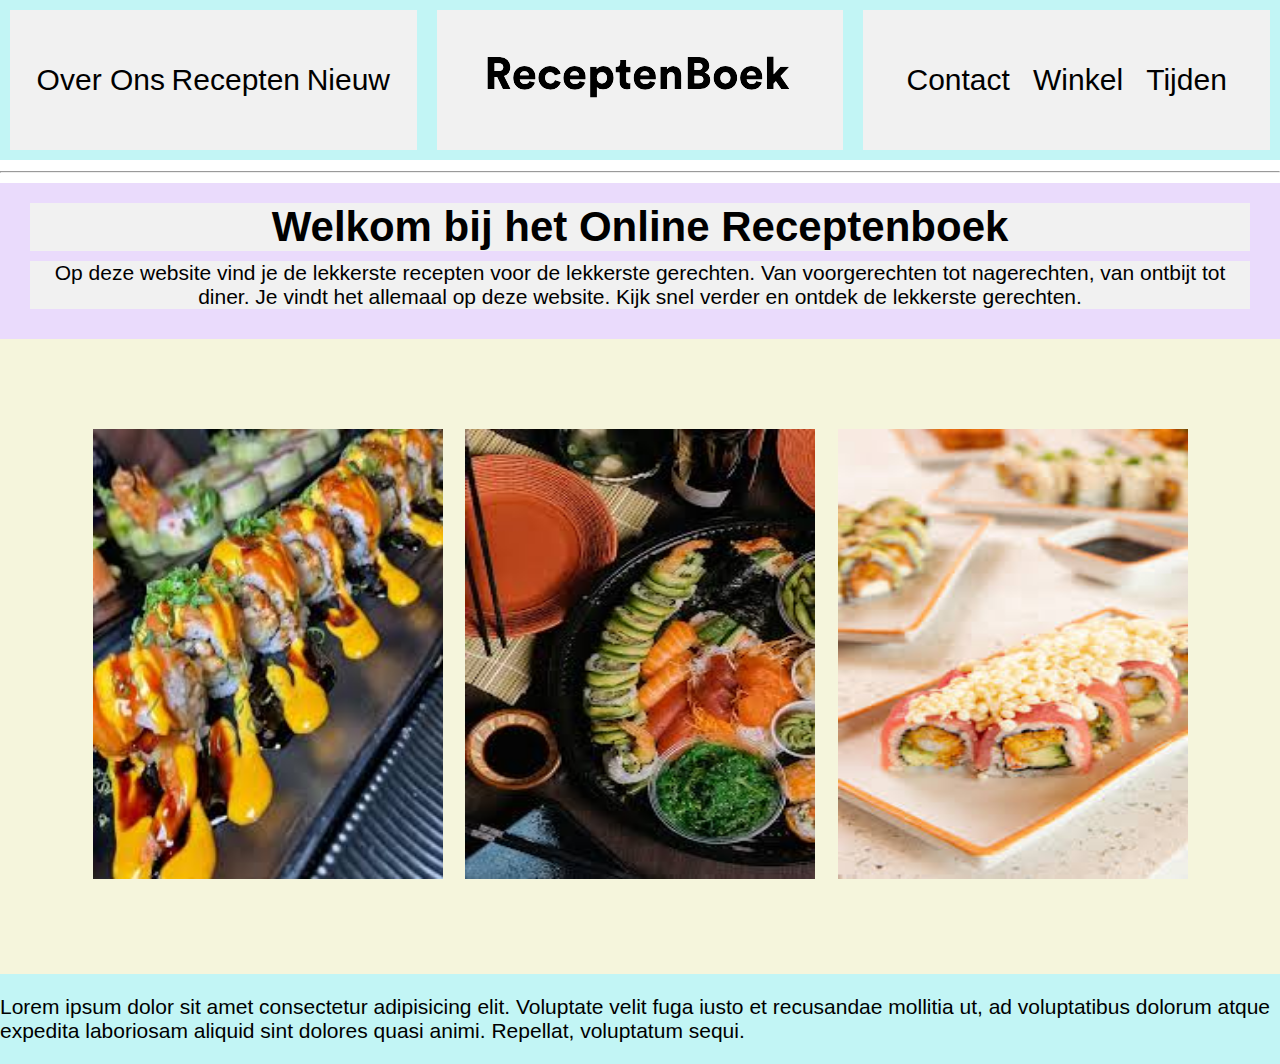
<file: index.html>
<!DOCTYPE html>
<html lang="en">

<head>
    <meta charset="UTF-8">
    <meta name="viewport" content="width=device-width, initial-scale=1.0">
    <title>Online Receptenboek | Blok3 Eindeproject</title>
    <link rel="stylesheet" href="style.css">
</head>

<body>

    <div class="flex-container-header">
        <div class="Rechts">
            <a href="Over_Ons.html">
                <div>Over Ons</div>
            </a>
            <a href="Recepten.html">
                <div>Recepten</div>
            </a>
            <a href="Nieuw.html">
                <div>Nieuw</div>
            </a>
        </div>

        <div class="Logo">
            <a href="">
                <div><img src="images/ReceptenBoek.png" alt=""></div>
            </a>
        </div>

        <div class="Links">
            <a href="Contact.html">
                <div>Contact</div>
            </a>
            <a href="Winkel.html">
                <div>Winkel</div>
            </a>
            <a href="Tijden.html">
                <div>Tijden</div>
            </a>
        </div>

    </div>

    <hr>

    <div class="flex-container-body">

        <div class="body-header">
            <h1>Welkom bij het Online Receptenboek</h1>
            <p>Op deze website vind je de lekkerste recepten voor de lekkerste gerechten. Van voorgerechten tot
                nagerechten, van ontbijt tot diner. Je vindt het allemaal op deze website. Kijk snel verder en ontdek de
                lekkerste gerechten.</p>
        </div>

        <div class="items">
            <div><a href="Recepten.html"><img src="images/download.jpeg" alt=""></a></div>
            <div><a href="Recepten.html"><img src="images/download (1).jpeg" alt=""></a></div>
            <div><a href="Recepten.html"><img src="images/download (2).jpeg" alt=""></a></div>
            
        </div>

        
    </div>

    <div class="flex-container-footer">



        <footer>
            <p>Lorem ipsum dolor sit amet consectetur adipisicing elit. Voluptate velit fuga iusto et recusandae mollitia ut, ad voluptatibus dolorum atque expedita laboriosam aliquid sint dolores quasi animi. Repellat, voluptatum sequi.</p>
        </footer>


</body>

</html>
</file>
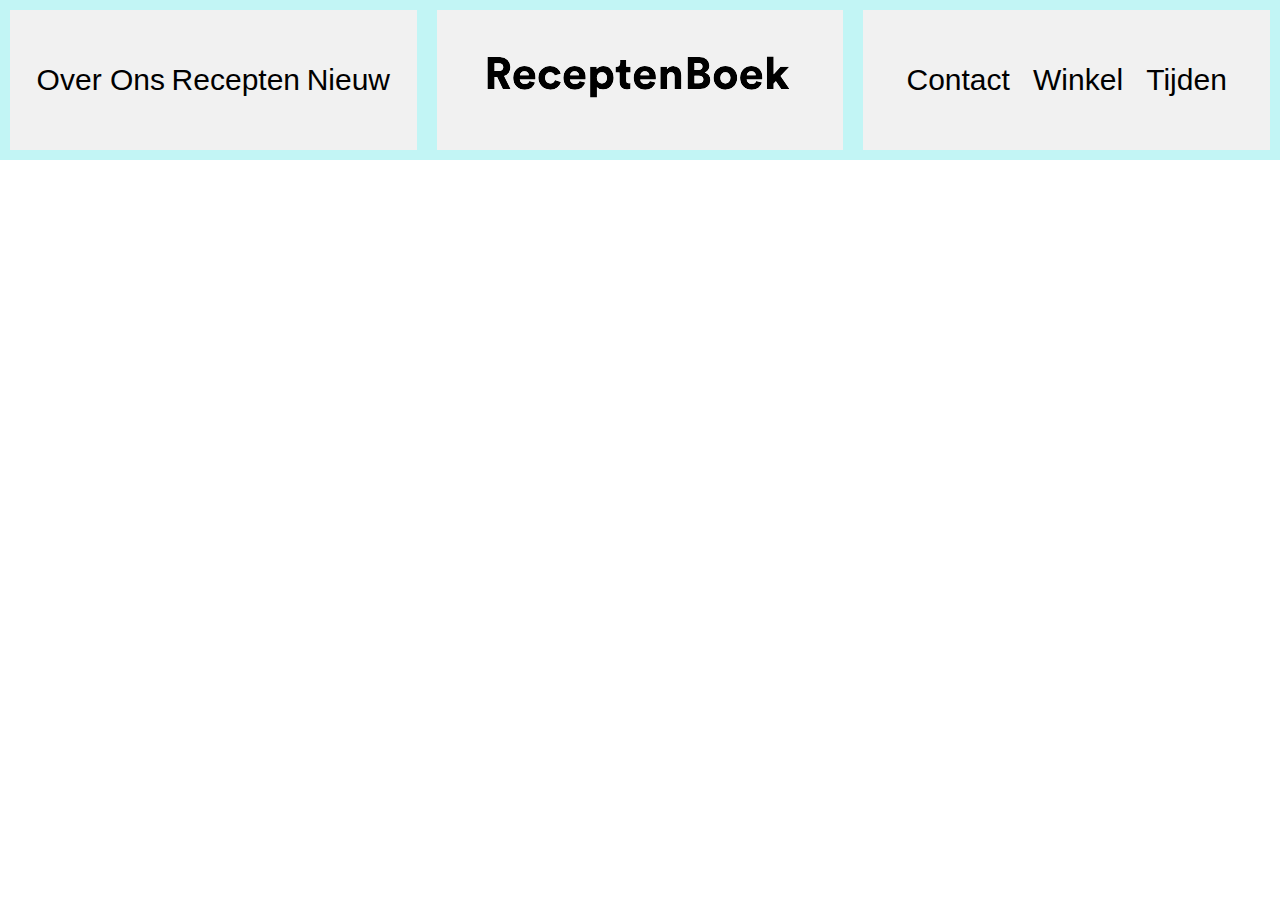
<file: Contact.html>
<!DOCTYPE html>
<html lang="en">
<head>
    <meta charset="UTF-8">
    <meta name="viewport" content="width=device-width, initial-scale=1.0">
    <title>ReceptenBoek | Contact </title>
    <link rel="stylesheet" href="style.css">
</head>
<body>
    <div class="flex-container-header">
        <div class="Rechts">
            <a href="Over_Ons.html"><div>Over Ons</div></a>
            <a href="Recepten.html"><div>Recepten</div></a>
            <a href="Nieuw.html"><div>Nieuw</div></a>
        </div>

        <div class="Logo">
            <a href="index.html"><div><img src="images/ReceptenBoek.png" alt=""></div></a>
        </div>

        <div class="Links">
            <a href="Contact.html"><div>Contact</div></a>
            <a href="Winkel.html"><div>Winkel</div></a>
            <a href="Tijden.html"><div>Tijden</div></a>
        </div>

    </div>
</body>
</html>
</file>
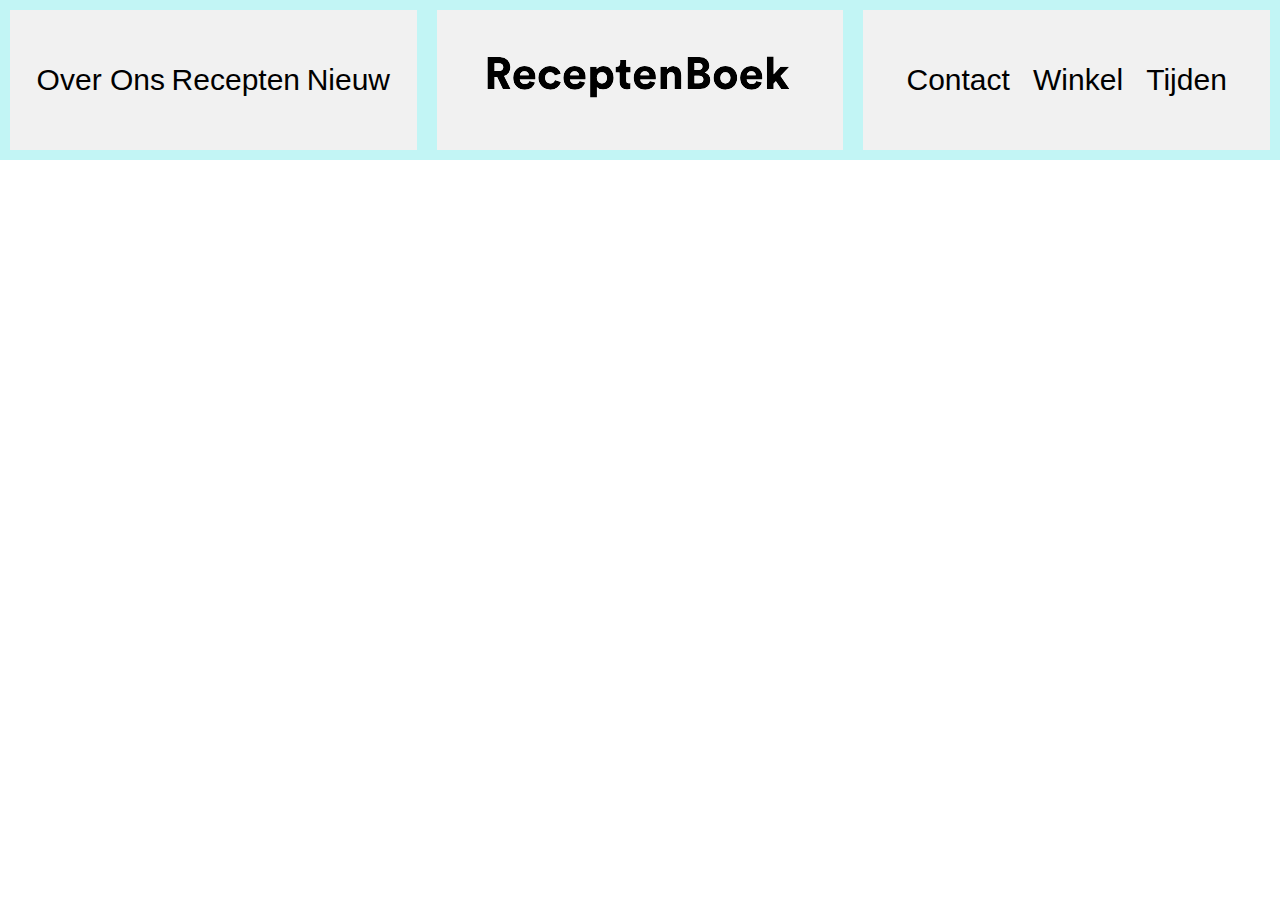
<file: Nieuw.html>
<!DOCTYPE html>
<html lang="en">
<head>
    <meta charset="UTF-8">
    <meta name="viewport" content="width=device-width, initial-scale=1.0">
    <title>ReceptenBoek | Nieuw </title>
    <link rel="stylesheet" href="style.css">
</head>
<body>
    <div class="flex-container-header">
        <div class="Rechts">
            <a href="Over_Ons.html"><div>Over Ons</div></a>
            <a href="Recepten.html"><div>Recepten</div></a>
            <a href="Nieuw.html"><div>Nieuw</div></a>
        </div>

        <div class="Logo">
            <a href="index.html"><div><img src="images/ReceptenBoek.png" alt=""></div></a>
        </div>

        <div class="Links">
            <a href="Contact.html"><div>Contact</div></a>
            <a href="Winkel.html"><div>Winkel</div></a>
            <a href="Tijden.html"><div>Tijden</div></a>
        </div>

    </div>
</body>
</html>
</file>
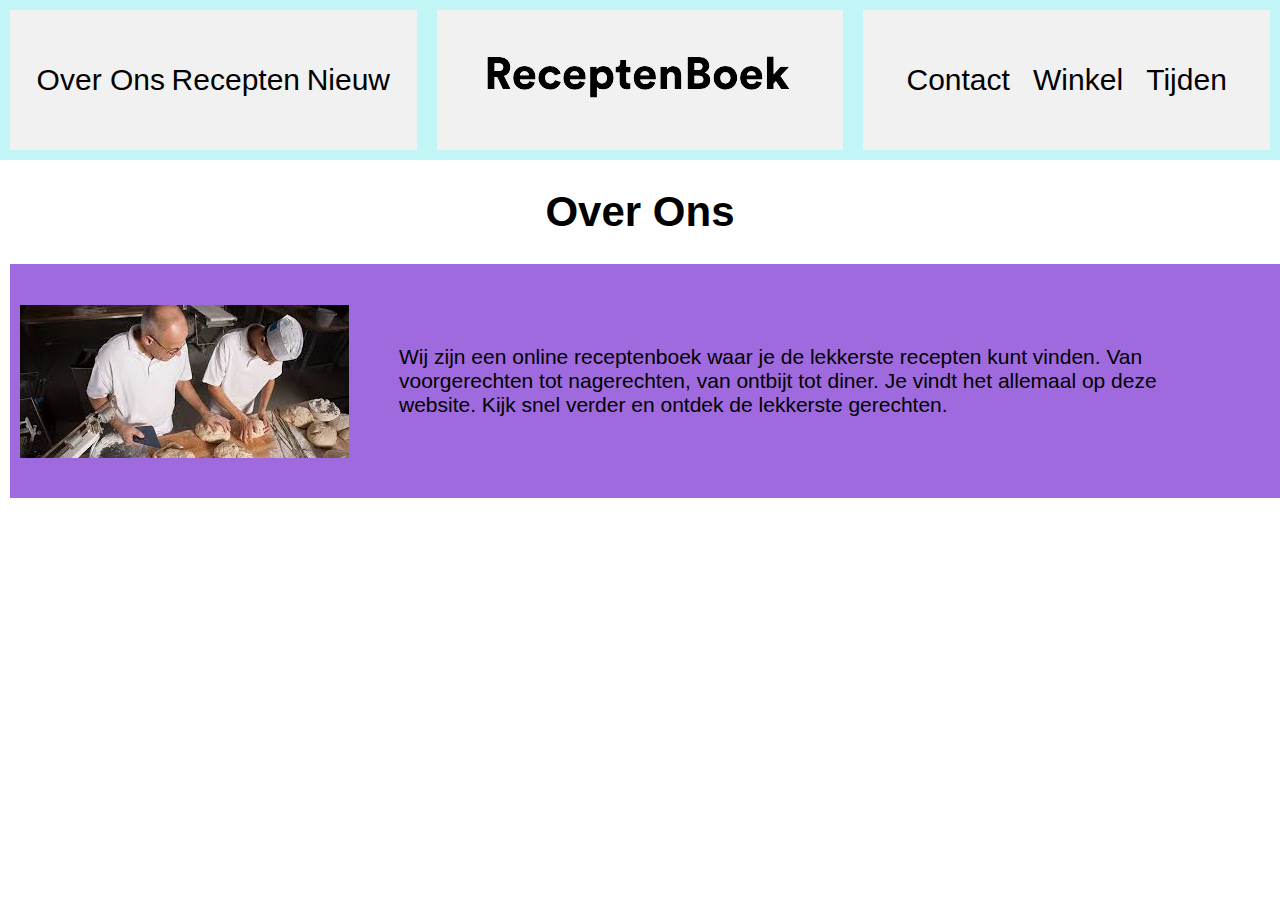
<file: Over_Ons.html>
<!DOCTYPE html>
<html lang="en">
<head>
    <meta charset="UTF-8">
    <meta name="viewport" content="width=device-width, initial-scale=1.0">
    <title>ReceptenBoek | Over Ons </title>
    <link rel="stylesheet" href="style.css">
</head>
<body>
    <div class="flex-container-header">
        <div class="Rechts">
            <a href="Over_Ons.html"><div>Over Ons</div></a>
            <a href="Recepten.html"><div>Recepten</div></a>
            <a href="Nieuw.html"><div>Nieuw</div></a>
        </div>

        <div class="Logo">
            <a href="index.html"><div><img src="images/ReceptenBoek.png" alt=""></div></a>
        </div>

        <div class="Links">
            <a href="Contact.html"><div>Contact</div></a>
            <a href="Winkel.html"><div>Winkel</div></a>
            <a href="Tijden.html"><div>Tijden</div></a>
        </div>

    </div>
    <h1 style="text-align: center;">Over Ons</h1>
    <div class="Over_Ons">
        <img src="images/pfp.jpeg" alt="" style="width: 33%;">
        
        <p>Wij zijn een online receptenboek waar je de lekkerste recepten kunt vinden. Van voorgerechten tot nagerechten, van ontbijt tot diner. Je vindt het allemaal op deze website. Kijk snel verder en ontdek de lekkerste gerechten.</p>
    </div>
</body>
</html>
</file>
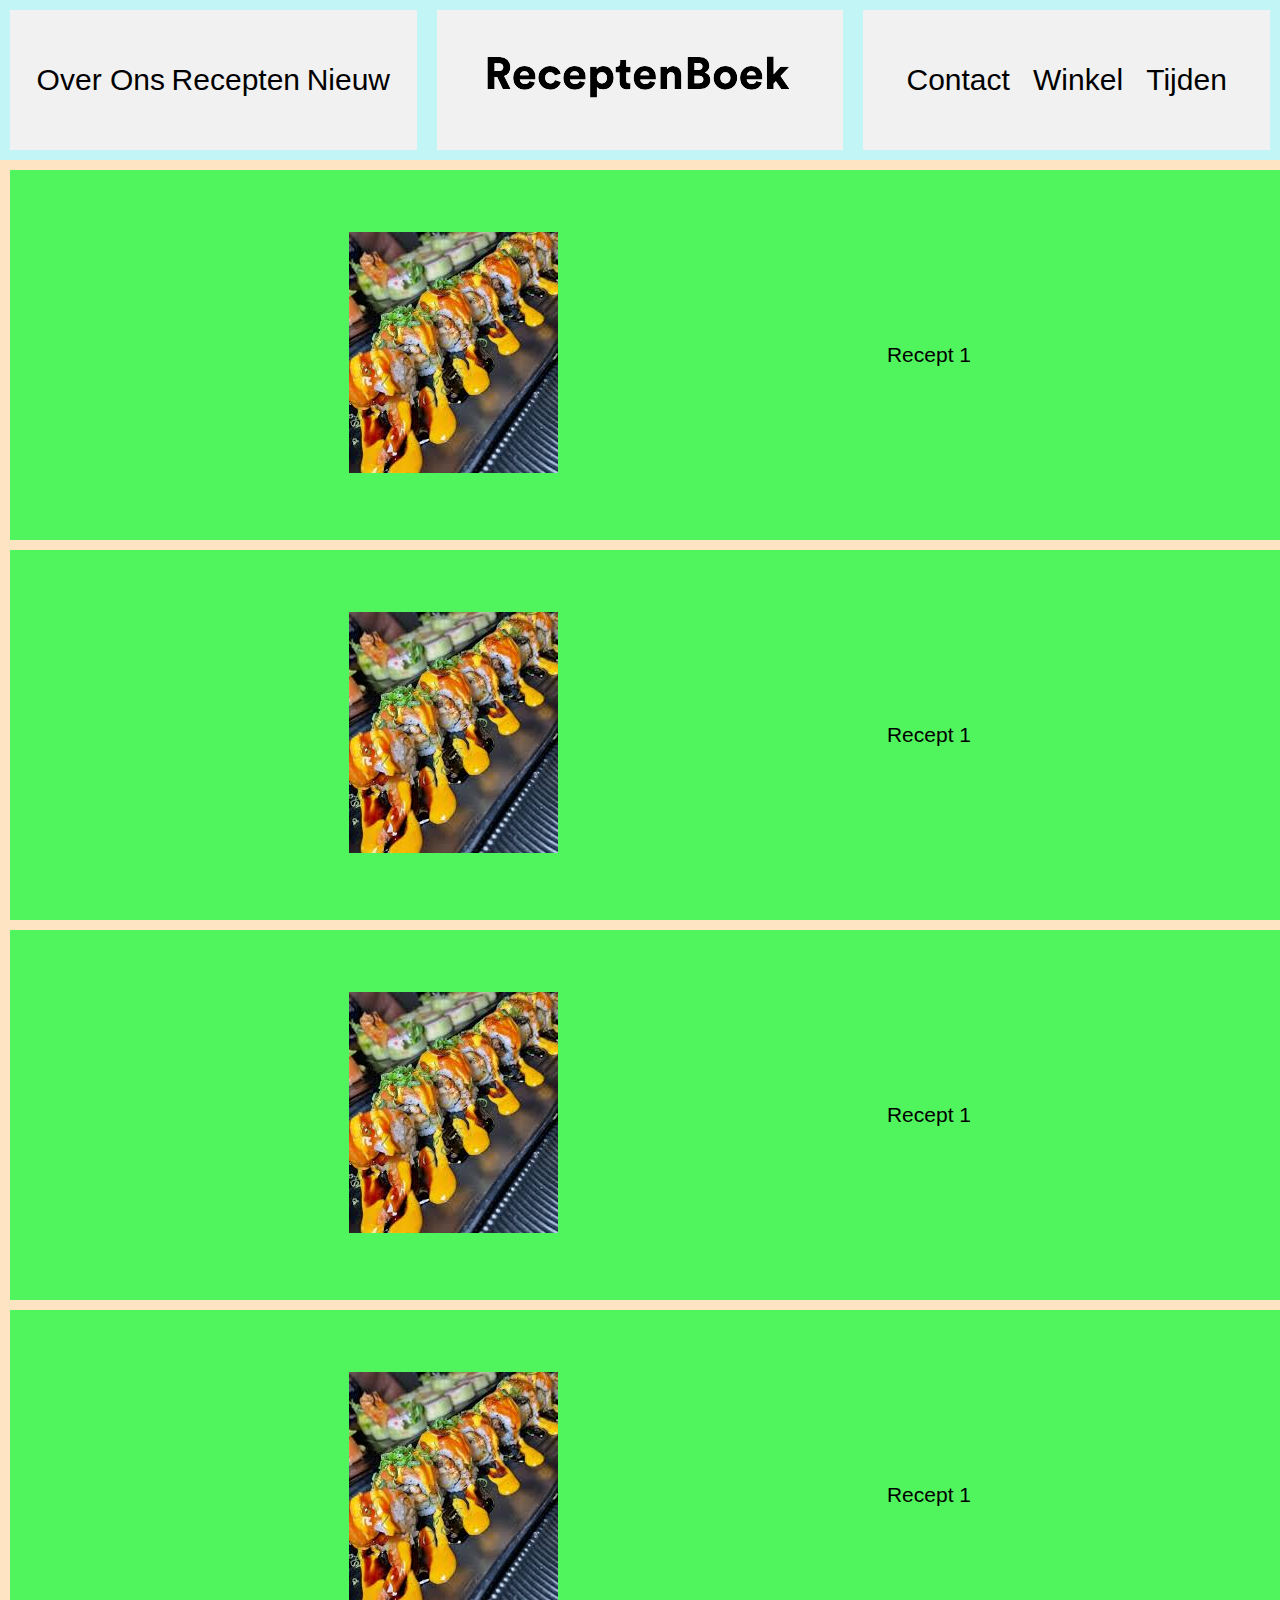
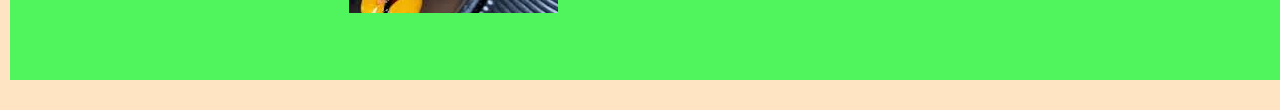
<file: Recepten.html>
<!DOCTYPE html>
<html lang="en">
<head>
    <meta charset="UTF-8">
    <meta name="viewport" content="width=device-width, initial-scale=1.0">
    <title>ReceptenBoek | Recepten </title>
    <link rel="stylesheet" href="style.css">
</head>
<body>
    <div class="flex-container-header">
        <div class="Rechts">
            <a href="Over_Ons.html"><div>Over Ons</div></a>
            <a href="Recepten.html"><div>Recepten</div></a>
            <a href="Nieuw.html"><div>Nieuw</div></a>
        </div>

        <div class="Logo">
            <a href="index.html"><div><img src="images/ReceptenBoek.png" alt=""></div></a>
        </div>

        <div class="Links">
            <a href="Contact.html"><div>Contact</div></a>
            <a href="Winkel.html"><div>Winkel</div></a>
            <a href="Tijden.html"><div>Tijden</div></a>
        </div>

    </div>
    <div class="flex-container-body-Re">
        <div class="items-Re">
            <div class="Re-1">
                <a href="Recept1.html"><img src="images/download.jpeg" alt=""></a>
                <p>Recept 1</p>
            </div>
            <div class="Re-2">
                <a href="Recept1.html"><img src="images/download.jpeg" alt=""></a>
                <p>Recept 1</p>
            </div>
            <div class="Re-3">
                <a href="Recept1.html"><img src="images/download.jpeg" alt=""></a>
                <p>Recept 1</p>
            </div>
            <div class="Re-4">
                <a href="Recept1.html"><img src="images/download.jpeg" alt=""></a>
                <p>Recept 1</p>
            </div>
        </div>
    </div>
</body>
</html>
</file>
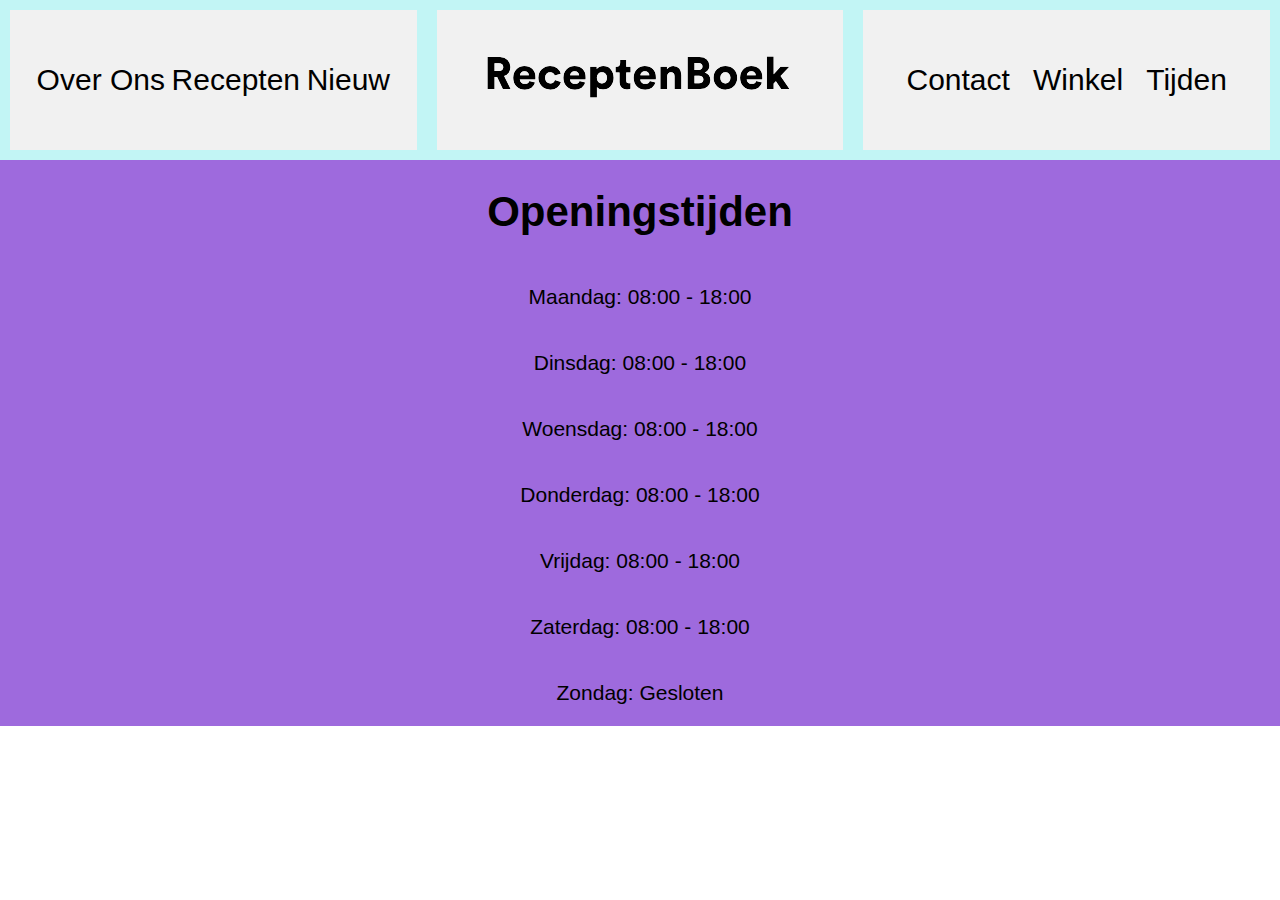
<file: Tijden.html>
<!DOCTYPE html>
<html lang="en">
<head>
    <meta charset="UTF-8">
    <meta name="viewport" content="width=device-width, initial-scale=1.0">
    <title>ReceptenBoek | Tijden </title>
    <link rel="stylesheet" href="style.css">
</head>
<body>
    <div class="flex-container-header">
        <div class="Rechts">
            <a href="Over_Ons.html"><div>Over Ons</div></a>
            <a href="Recepten.html"><div>Recepten</div></a>
            <a href="Nieuw.html"><div>Nieuw</div></a>
        </div>

        <div class="Logo">
            <a href="index.html"><div><img src="images/ReceptenBoek.png" alt=""></div></a>
        </div>

        <div class="Links">
            <a href="Contact.html"><div>Contact</div></a>
            <a href="Winkel.html"><div>Winkel</div></a>
            <a href="Tijden.html"><div>Tijden</div></a>
        </div>

    </div>
    <div class="Tijden">
        <h1>Openingstijden</h1>
        <p>Maandag: 08:00 - 18:00</p>
        <p>Dinsdag: 08:00 - 18:00</p>
        <p>Woensdag: 08:00 - 18:00</p>
        <p>Donderdag: 08:00 - 18:00</p>
        <p>Vrijdag: 08:00 - 18:00</p>
        <p>Zaterdag: 08:00 - 18:00</p>
        <p>Zondag: Gesloten</p>
    </div>
</body>
</html>
</file>
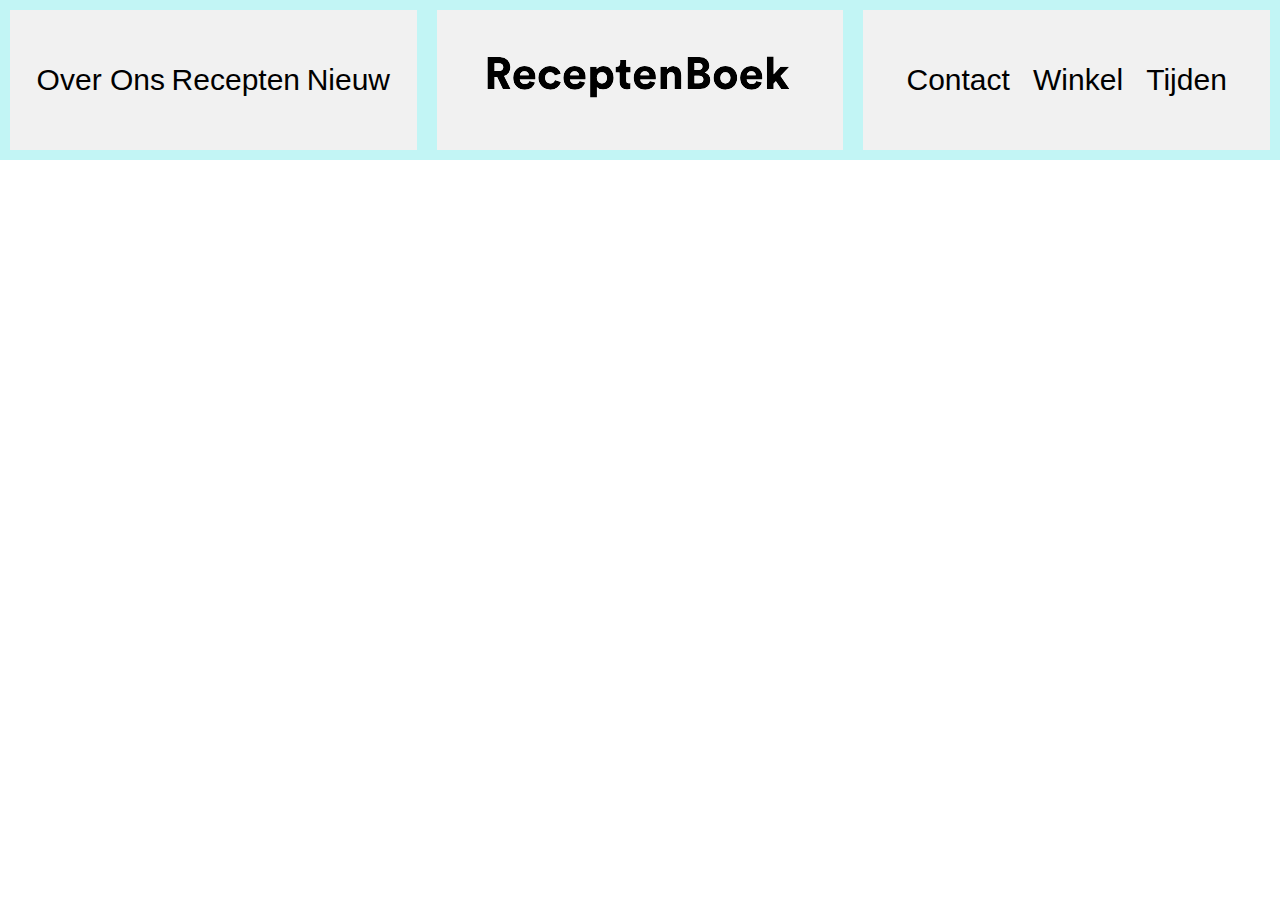
<file: Winkel.html>
<!DOCTYPE html>
<html lang="en">
<head>
    <meta charset="UTF-8">
    <meta name="viewport" content="width=device-width, initial-scale=1.0">
    <title>ReceptenBoek | Winkel </title>
    <link rel="stylesheet" href="style.css">
</head>
<body>
    <div class="flex-container-header">
        <div class="Rechts">
            <a href="Over_Ons.html"><div>Over Ons</div></a>
            <a href="Recepten.html"><div>Recepten</div></a>
            <a href="Nieuw.html"><div>Nieuw</div></a>
        </div>

        <div class="Logo">
            <a href="index.html"><div><img src="images/ReceptenBoek.png" alt=""></div></a>
        </div>

        <div class="Links">
            <a href="Contact.html"><div>Contact</div></a>
            <a href="Winkel.html"><div>Winkel</div></a>
            <a href="Tijden.html"><div>Tijden</div></a>
        </div>

    </div>
</body>
</html>
</file>
<file: style.css>
body{
    margin: 0px;
    padding: 0px;
    font-family: circular, sans-serif, bold;
    font-size: 21px;
}

.flex-container-header{
    display: flex;
    background-color: rgb(194, 245, 245);
    justify-content: space-evenly;
}

.Rechts a div:hover {
    transform: scale(1.15); /* Grows the size by 15% */
    transition: transform 0.3s, background-color 0.3s; /* Smooth transition */
}

.Links a div:hover {
    transform: scale(1.15); /* Grows the size by 15% */
    transition: transform 0.3s, background-color 0.3s; /* Smooth transition */
}

a {
    color: inherit;
    text-decoration: none;
}

.Rechts{
    display: flex;
    justify-content: space-evenly;
    align-items: center;
}
.Logo{
    display: flex;
    justify-content: space-evenly;
    align-items: center;
}

.Logo a div:hover {
    transform: scale(1.15); /* Grows the size by 15% */
    transition: transform 0.3s, background-color 0.3s; /* Smooth transition */
}
.Links{
    display: flex;
    justify-content: space-evenly;
    align-items: center;
}

.flex-container-header > div{
    background-color: #f1f1f1;
    margin: 10px;
    padding: 20px;
    font-size: 30px;
    width: 33%;
    height: 100px;
    text-align: center;
}

.flex-container-body{
    
    flex-direction: row;
    background-color: #eadbfc;
    width: 100%;	
    height: 100%;
    justify-content: space-evenly;
}

.body-header > h1{
    background-color: #f1f1f1;
    margin: 10px;
    padding: 0;
    text-align: center;
}

.body-header{
    padding: 10px;
    margin: 10px;
}

.body-header > p{
    background-color: #f1f1f1;
    margin: 10px;
    padding: 0;
    text-align: center;
}

.items{
    flex-direction: row;
    display: flex;
    justify-content: space-evenly;
    height: 600px;
    background-color: beige;
}

.items > div{
    display: flex;
    flex-direction: row;
    justify-content: space-evenly;
    align-items: center;
    
}

.items > div > a > img{
    width: 350px;
    height: 450px;
}

.items > div > a > img:hover{
    transform: scale(1.15); /* Grows the size by 15% */
    transition: transform 0.3s, background-color 0.3s; /* Smooth transition */
}

.flex-container-review {
display: flex;
flex-direction: row;
justify-content: space-evenly;

div {
    background-color: red;
    width: 300px;
    height: 300px;
    border-radius: 10px;
    text-align: center;
    align-content: center;
}

}

.flex-container-footer{
    display: flex;
    background-color: rgb(194, 245, 245);
    justify-content: center;
}

footer{
    align-items: center;
    display: flex;
   flex-direction: row;
   
}

.items {
    display: flex;
    flex-wrap: wrap; /* Allows items to wrap to the next row */
    justify-content: space-evenly; /* Distributes items evenly */
    height: auto; /* Adjusts height dynamically */
    background-color: beige;
    padding: 80px;
}

.items > div {
    flex-basis: 30%; /* Each item takes up approximately 30% of the row */
    margin: 10px; /* Adds spacing between items */
    display: flex;
    justify-content: center;
    align-items: center;
}

.flex-container-body-Re {
    display: flex;
    flex-direction: column;
    background-color: #9e6add;
    width: 100%;
    height: 100%;
    justify-content: space-evenly;
}

.flex-container-body-Re > .items-Re {
    width: 100%;
    height: 1550px;
    background-color: bisque;
}

.flex-container-body-Re > .items-Re > div{
    width: 100%;
    height: 350px;
    background-color: rgb(80, 245, 94);
    padding: 10px;
    margin: 10px;
}

.items-Re > div{
    display: flex;
    flex-direction: row;
    justify-content: space-evenly;
    align-items: center;
}

.Tijden{
    display: flex;
    height: auto;
    width: 100%;
    flex-direction: column;
    justify-content: space-evenly;
    align-items: center;
    background-color: #9e6add;

}

.Over_Ons{
    padding: 10px;
    margin: 10px;
    display: flex;
    height: auto;
    width: 98%;
    flex-direction: row;
    justify-content: space-evenly;
    align-items: center;
    background-color: #9e6add;
}

.Over_Ons > p{
    padding: 50px;
}
</file>
